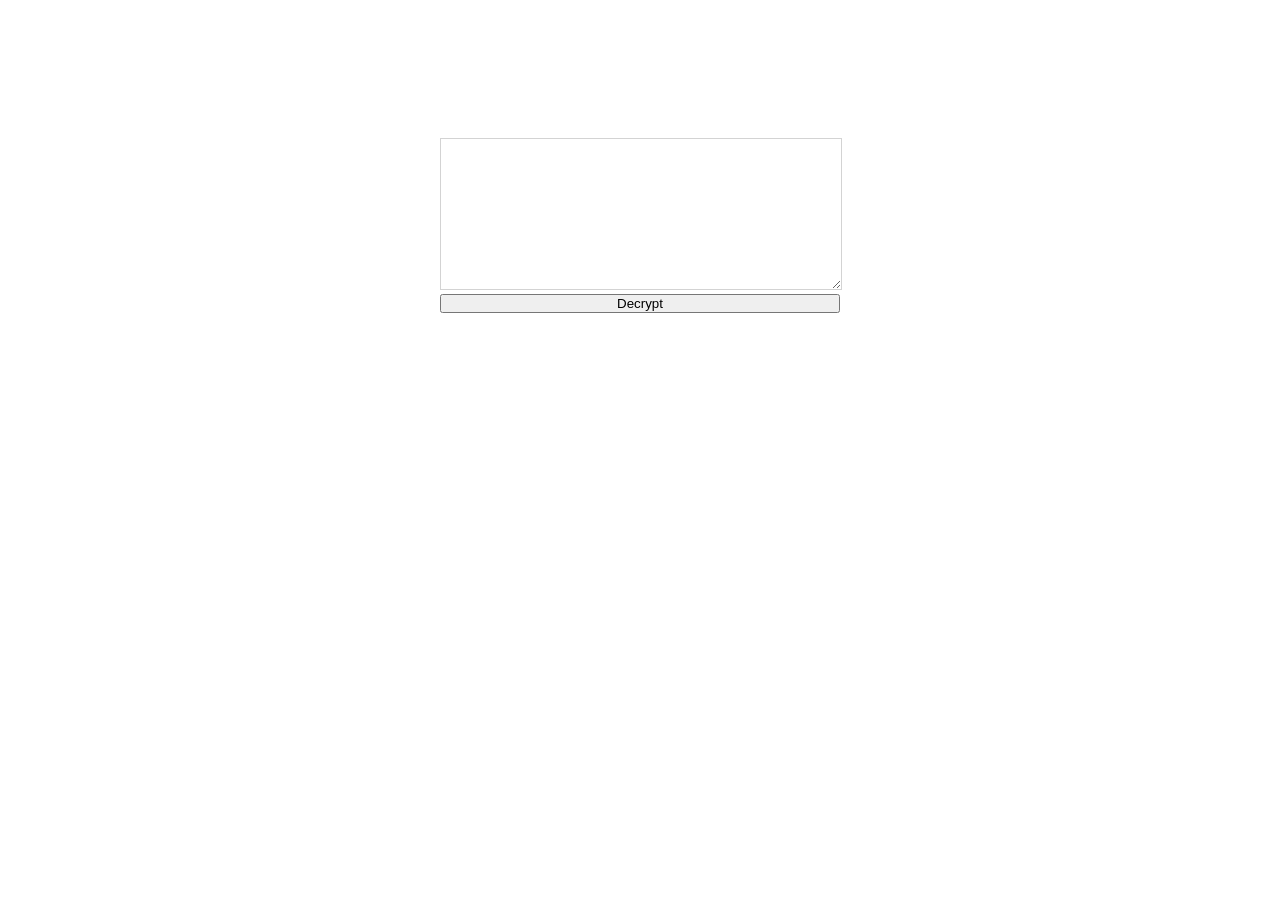
<file: old/index.html>
<!DOCTYPE html>
<html lang="en">

<head>
    <meta charset="UTF-8">
    <meta name="viewport" content="width=device-width, initial-scale=1.0">
    <meta http-equiv="X-UA-Compatible" content="ie=edge">
    <link rel="stylesheet" href="style.css">
    <title>Snowden's Little Helper</title>
</head>

<body>

    <div class="widget__container">
        <div class="widget__section">
            <p id="speed-info"></p>
        </div>
        <div class="widget__section">
            <textarea name="crypted" id="crypted-field" cols="30" rows="10"></textarea>
            <button id="decrypt">Decrypt</button>
        </div>

        <div class="widget__section">
            <p id="decrypted-field"></p>
        </div>

    </div>

    <script src='js.js'></script>
</body>

</html>
</file>
<file: old/style.css>
* {
  margin: 0;
  padding: 0;
  font-family: Arial, Helvetica, sans-serif;
}
.widget__container {
  width: 450px;
  margin: 10% auto;
}

.widget__section {
  margin: 0 auto;
  width: 400px;
}
#crypted-field {
  border: 1px solid lightgray;
  width: 100%;
  resize: vertical;
}
#decrypt {
  width: 100%;
}

#decrypted-field {
    word-wrap: break-word;
    padding: 1em;

}
#speed-info{
    padding: 5px 0;
}
</file>
